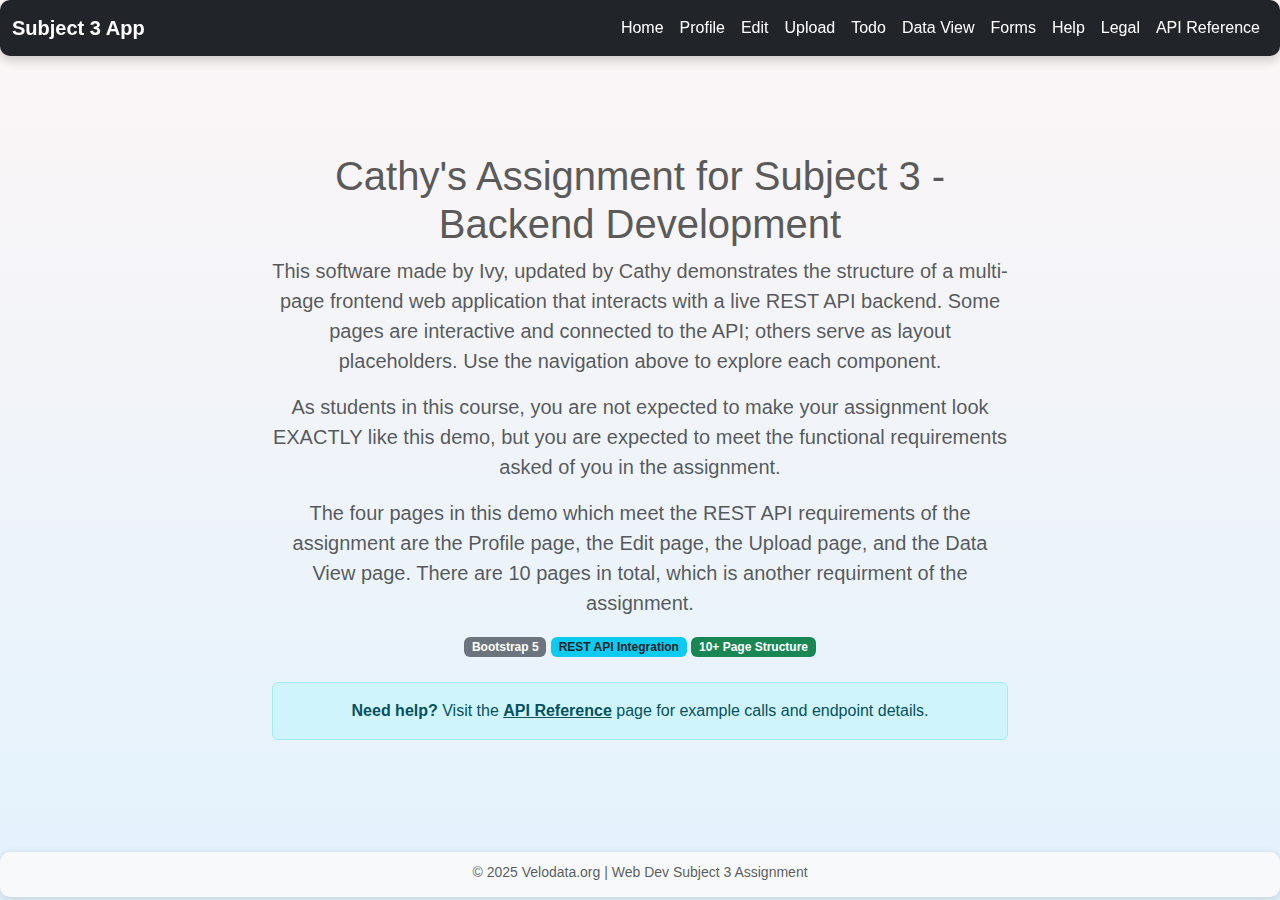
<file: index.html>
<!DOCTYPE html>
<html lang="en">
<head>
  <meta charset="UTF-8">
  <meta name="viewport" content="width=device-width, initial-scale=1.0">
  <title>Web Dev Subject 3 Assignment Home</title>
  <link href="https://cdn.jsdelivr.net/npm/bootstrap@5.3.2/dist/css/bootstrap.min.css" rel="stylesheet">
<link rel="stylesheet" href="css/styles.css">
</head>
<body>

  <!-- Navbar -->
  <nav class="navbar navbar-expand-lg navbar-dark bg-dark">
    <div class="container-fluid">
      <a class="navbar-brand" href="#">Subject 3 App</a>
      <button class="navbar-toggler" type="button" data-bs-toggle="collapse" data-bs-target="#navbarNav" aria-controls="navbarNav" aria-expanded="false" aria-label="Toggle navigation">
        <span class="navbar-toggler-icon"></span>
      </button>
      <div class="collapse navbar-collapse" id="navbarNav">
        <ul class="navbar-nav ms-auto">
          <li class="nav-item"><a class="nav-link active" href="index.html">Home</a></li>
          <li class="nav-item"><a class="nav-link" href="profile.html">Profile</a></li>
          <li class="nav-item"><a class="nav-link" href="edit.html">Edit</a></li>
          <li class="nav-item"><a class="nav-link" href="upload.html">Upload</a></li>
          <li class="nav-item"><a class="nav-link" href="todo.html">Todo</a></li>
          <li class="nav-item"><a class="nav-link" href="data-view.html">Data View</a></li>
          <li class="nav-item"><a class="nav-link" href="forms.html">Forms</a></li>
          <li class="nav-item"><a class="nav-link" href="help.html">Help</a></li>
          <li class="nav-item"><a class="nav-link" href="legal.html">Legal</a></li>
          <li class="nav-item"><a class="nav-link" href="api.html">API Reference</a></li>
        </ul>
      </div>
    </div>
  </nav>

  <!-- Hero Section -->
  <section class="py-5 text-center container">
    <div class="row py-lg-5">
      <div class="col-lg-8 col-md-10 mx-auto">
        <h1 class="fw-light">Cathy's Assignment for Subject 3 - Backend Development</h1>
        <p class="lead text-muted">
          This software made by Ivy, updated by Cathy demonstrates the structure of a multi-page frontend web application that interacts with a live REST API backend. Some pages are interactive and connected to the API; others serve as layout placeholders. Use the navigation above to explore each component.
        </p>
        <p class="lead text-muted">
            As students in this course,  you are not expected to make your assignment look EXACTLY like this demo,  
            but you are expected to meet the functional requirements asked of you in the assignment.
        </p>
        <p class="lead text-muted">
            The four pages in this demo which meet the REST API requirements of the assignment are the Profile page, the Edit page,
            the Upload page,  and the Data View page.  There are 10 pages in total,  which is another requirment of the assignment.
        </p>
        <p><span class="badge bg-secondary">Bootstrap 5</span> <span class="badge bg-info text-dark">REST API Integration</span> <span class="badge bg-success">10+ Page Structure</span></p>
        <div class="alert alert-info mt-4">
          <strong>Need help?</strong> Visit the <a href="api.html" class="alert-link">API Reference</a> page for example calls and endpoint details.
        </div>
      </div>
    </div>
  </section>

  <!-- Footer -->
  <footer class="text-muted bg-light">
    <div class="text-center">
      <p class="mb-1">&copy; 2025 Velodata.org | Web Dev Subject 3 Assignment</p>
    </div>    
  </footer>

  <script src="https://cdn.jsdelivr.net/npm/bootstrap@5.3.2/dist/js/bootstrap.bundle.min.js"></script>
</body>
</html>
</file>
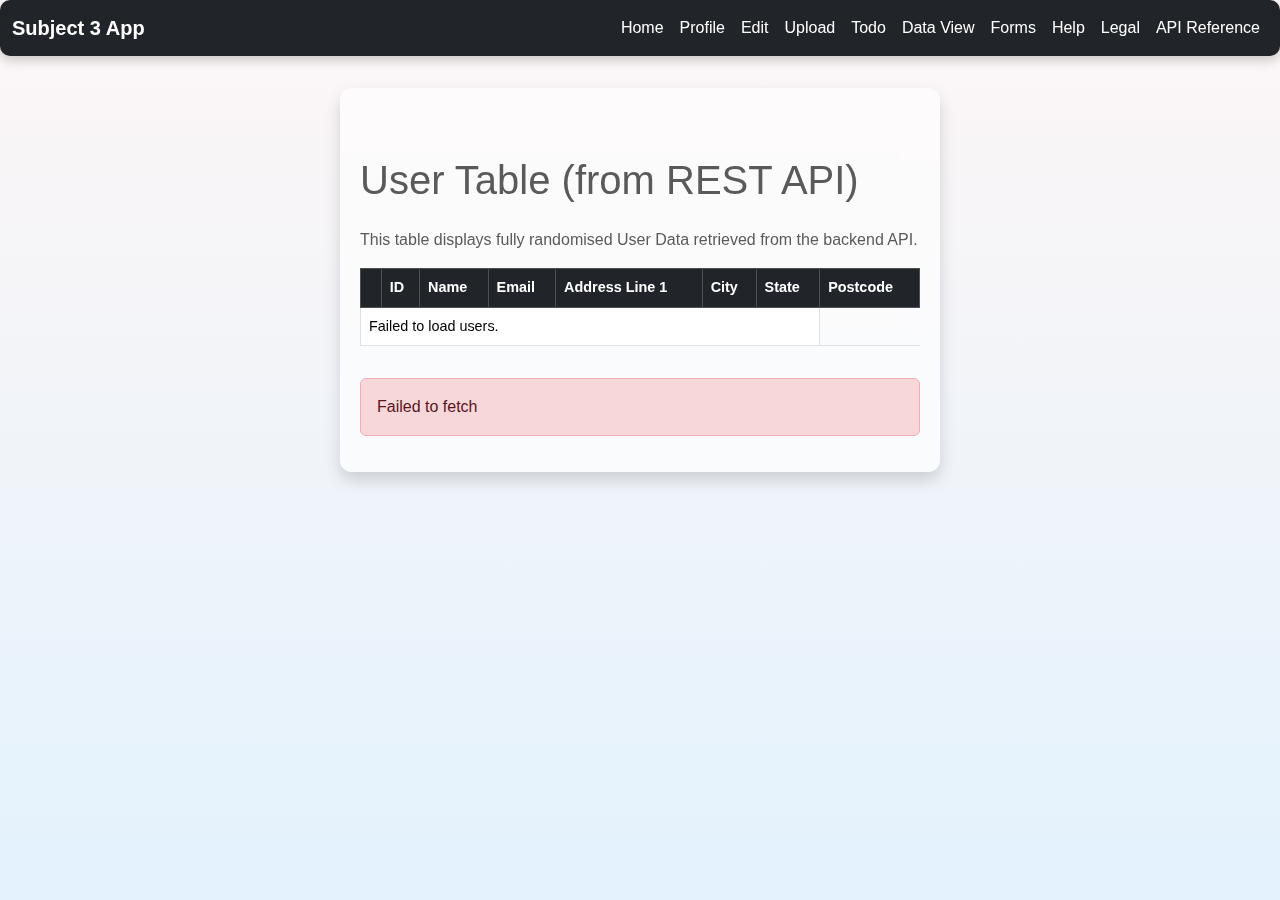
<file: data-view.html>
<!DOCTYPE html>
<html lang="en">

<head>
    <meta charset="UTF-8" />
    <meta name="viewport" content="width=device-width, initial-scale=1.0" />
    <title>Data View</title>
    <link href="https://cdn.jsdelivr.net/npm/bootstrap@5.3.2/dist/css/bootstrap.min.css" rel="stylesheet" />
<link rel="stylesheet" href="css/styles.css">
<style>
    .form-wrapper {
      max-width: 600px;
      margin: 0 auto;
    }
        table {
            font-size: 0.9rem;
        }
    </style>
</head>
<body>
  <!-- Navbar -->
  <nav class="navbar navbar-expand-lg navbar-dark bg-dark">
    <div class="container-fluid">
      <a class="navbar-brand" href="#">Subject 3 App</a>
      <button class="navbar-toggler" type="button" data-bs-toggle="collapse" data-bs-target="#navbarNav" aria-controls="navbarNav" aria-expanded="false" aria-label="Toggle navigation">
        <span class="navbar-toggler-icon"></span>
      </button>
      <div class="collapse navbar-collapse" id="navbarNav">
        <ul class="navbar-nav ms-auto">
          <li class="nav-item"><a class="nav-link" href="index.html">Home</a></li>
          <li class="nav-item"><a class="nav-link" href="profile.html">Profile</a></li>
          <li class="nav-item"><a class="nav-link" href="edit.html">Edit</a></li>
          <li class="nav-item"><a class="nav-link" href="upload.html">Upload</a></li>
          <li class="nav-item"><a class="nav-link" href="todo.html">Todo</a></li>
          <li class="nav-item"><a class="nav-link active" href="data-view.html">Data View</a></li>
          <li class="nav-item"><a class="nav-link" href="forms.html">Forms</a></li>
          <li class="nav-item"><a class="nav-link" href="help.html">Help</a></li>
          <li class="nav-item"><a class="nav-link" href="legal.html">Legal</a></li>
          <li class="nav-item"><a class="nav-link" href="api.html">API Reference</a></li>
        </ul>
      </div>
    </div>
  </nav>

    <!-- Page Content -->
    <div class="container text-start">
        <div class="form-wrapper">
            <h1 class="mb-4 mt-5">User Table (from REST API)</h1>
            <p>This table displays fully randomised User Data retrieved from the backend API.</p>

            <div class="table-responsive">
                <table class="table table-bordered table-hover align-middle">
                    <thead class="table-dark">
                        <tr>
                            <th></th>
                            <th>ID</th>
                            <th>Name</th>
                            <th>Email</th>
                            <th>Address Line 1</th>
                            <th>City</th>
                            <th>State</th>
                            <th>Postcode</th>
                        </tr>
                    </thead>
                    <tbody id="user-table-body">
                        <tr>
                            <td colspan="7">Loading...</td>
                        </tr>
                    </tbody>
                </table>
            </div>

            <div id="response-message" class="mt-3"></div>
        </div>
    </div>

    <script src="https://cdn.jsdelivr.net/npm/bootstrap@5.3.2/dist/js/bootstrap.bundle.min.js"></script>
    <script>
        const BASE_API_URL = 'https://mx.velodata.org/api/v2';
        const tbody = document.getElementById('user-table-body');
        const message = document.getElementById('response-message');

        fetch(`${BASE_API_URL}/teach/users`)
            .then(res => {
                if (!res.ok) throw new Error(`Error: ${res.status}`);
                return res.json();
            })
            .then(json => {
                const users = json.data;
                tbody.innerHTML = '';

                if (!users.length) {
                    tbody.innerHTML = '<tr><td colspan="7">No users found.</td></tr>';
                    return;
                }

                users.forEach(user => {
                    const attr = user.attributes;
                    const row = `
                        <tr>
                            <td>
                            ${attr.profile_image
                                                    ? `<img src="${attr.profile_image}" alt="Profile" style="width:70px; height:70px; object-fit:cover; border-radius:35px;">`
                                                    : '-'}
                            </td>
                            <td>${user.id}</td>
                            <td>${attr.name || '-'}</td>
                            <td>${attr.email || '-'}</td>
                            <td>${attr.address_1 || '-'}</td>
                            <td>${attr.city || '-'}</td>
                            <td>${attr.state || '-'}</td>
                            <td>${attr.postcode || '-'}</td>
                        </tr>`;

                    tbody.insertAdjacentHTML('beforeend', row);
                });
            })
            .catch(err => {
                tbody.innerHTML = '<tr><td colspan="7">Failed to load users.</td></tr>';
                message.innerHTML = `<div class="alert alert-danger">${err.message}</div>`;
            });
    </script>
<!-- Code injected by live-server -->
<script>
	// <![CDATA[  <-- For SVG support
	if ('WebSocket' in window) {
		(function () {
			function refreshCSS() {
				var sheets = [].slice.call(document.getElementsByTagName("link"));
				var head = document.getElementsByTagName("head")[0];
				for (var i = 0; i < sheets.length; ++i) {
					var elem = sheets[i];
					var parent = elem.parentElement || head;
					parent.removeChild(elem);
					var rel = elem.rel;
					if (elem.href && typeof rel != "string" || rel.length == 0 || rel.toLowerCase() == "stylesheet") {
						var url = elem.href.replace(/(&|\?)_cacheOverride=\d+/, '');
						elem.href = url + (url.indexOf('?') >= 0 ? '&' : '?') + '_cacheOverride=' + (new Date().valueOf());
					}
					parent.appendChild(elem);
				}
			}
			var protocol = window.location.protocol === 'http:' ? 'ws://' : 'wss://';
			var address = protocol + window.location.host + window.location.pathname + '/ws';
			var socket = new WebSocket(address);
			socket.onmessage = function (msg) {
				if (msg.data == 'reload') window.location.reload();
				else if (msg.data == 'refreshcss') refreshCSS();
			};
			if (sessionStorage && !sessionStorage.getItem('IsThisFirstTime_Log_From_LiveServer')) {
				console.log('Live reload enabled.');
				sessionStorage.setItem('IsThisFirstTime_Log_From_LiveServer', true);
			}
		})();
	}
	else {
		console.error('Upgrade your browser. This Browser is NOT supported WebSocket for Live-Reloading.');
	}
	// ]]>
</script>
</body>

</html>
</file>
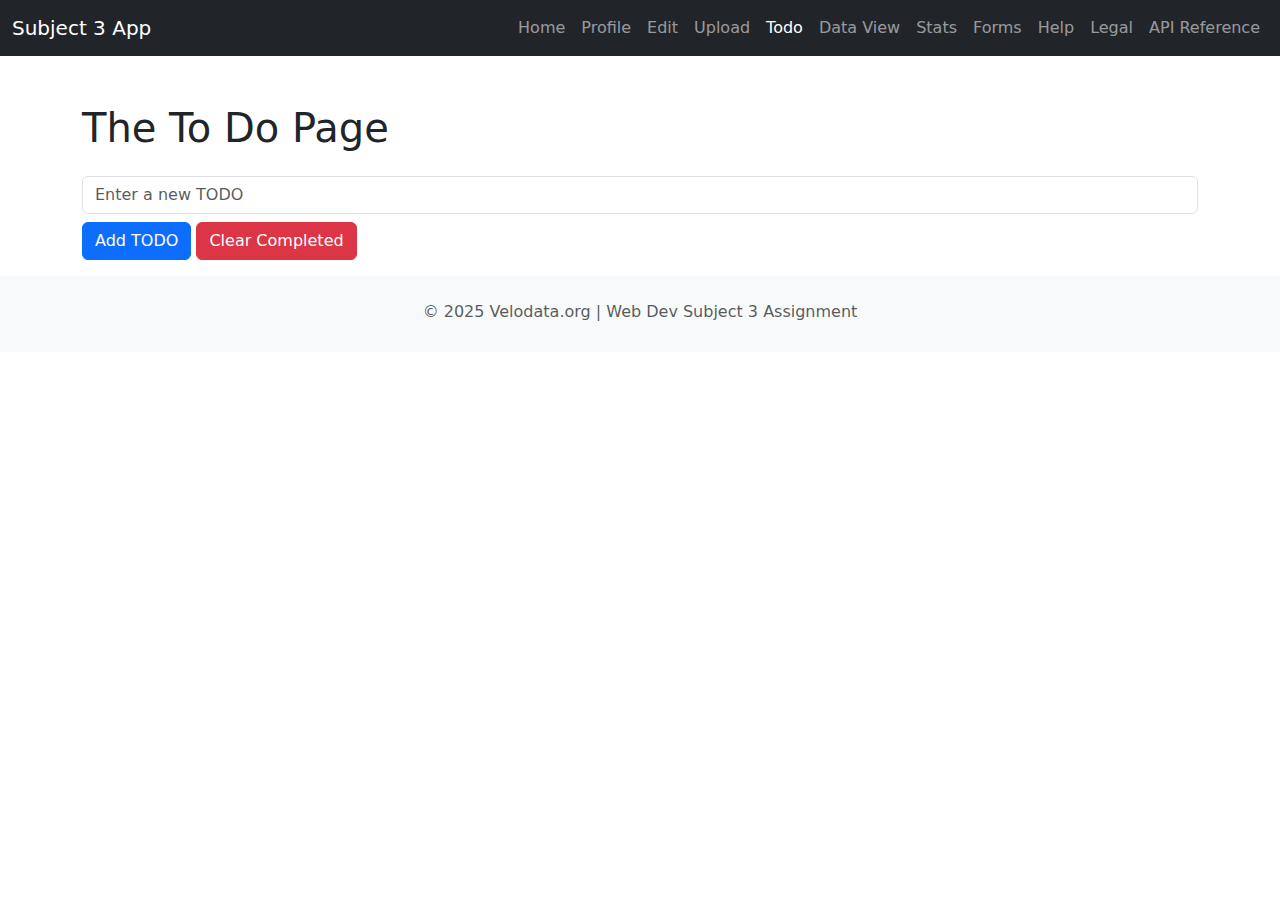
<file: todo.html>
<!DOCTYPE html>
<html lang="en">
<head>
  <meta charset="UTF-8" />
  <meta name="viewport" content="width=device-width, initial-scale=1.0">
  <title>To Do Page</title>
  <link href="https://cdn.jsdelivr.net/npm/bootstrap@5.3.2/dist/css/bootstrap.min.css" rel="stylesheet"/>
</head>
<body>
  <!-- Navbar -->
  <nav class="navbar navbar-expand-lg navbar-dark bg-dark">
    <div class="container-fluid">
      <a class="navbar-brand" href="#">Subject 3 App</a>
      <button class="navbar-toggler" type="button" data-bs-toggle="collapse" data-bs-target="#navbarNav">
        <span class="navbar-toggler-icon"></span>
      </button>
      <div class="collapse navbar-collapse" id="navbarNav">
        <ul class="navbar-nav ms-auto">
          <li class="nav-item"><a class="nav-link" href="index.html">Home</a></li>
          <li class="nav-item"><a class="nav-link" href="profile.html">Profile</a></li>
          <li class="nav-item"><a class="nav-link" href="edit.html">Edit</a></li>
          <li class="nav-item"><a class="nav-link" href="upload.html">Upload</a></li>
          <li class="nav-item"><a class="nav-link active" href="todo.html">Todo</a></li>
          <li class="nav-item"><a class="nav-link" href="data-view.html">Data View</a></li>
          <li class="nav-item"><a class="nav-link" href="stats.html">Stats</a></li>
          <li class="nav-item"><a class="nav-link" href="forms.html">Forms</a></li>
          <li class="nav-item"><a class="nav-link" href="help.html">Help</a></li>
          <li class="nav-item"><a class="nav-link" href="legal.html">Legal</a></li>
          <li class="nav-item"><a class="nav-link" href="api.html">API Reference</a></li>
        </ul>
      </div>
    </div>
  </nav>

  <!-- Page Content -->
  <div class="container text-start">
    <div class="form-wrapper">
      <h1 class="mb-4 mt-5">The To Do Page</h1>
      <p id="status-message"></p>
      <div id="loading" style="display: none;">Loading...</div>
      <input type="text" id="todo-input" placeholder="Enter a new TODO" class="form-control mb-2">
      <button id="add-todo" class="btn btn-primary">Add TODO</button>
      <button id="clear-completed" class="btn btn-danger">Clear Completed</button>
      <ul id="todo-list" class="list-group mt-3"></ul>
    </div>
  </div>

  <!-- Footer -->
  <footer class="text-muted py-4 bg-light">
    <div class="container text-center">
      <p class="mb-1">&copy; 2025 Velodata.org | Web Dev Subject 3 Assignment</p>
    </div>
  </footer>

  <script src="todoscript.js" defer></script>
  <script src="https://cdn.jsdelivr.net/npm/bootstrap@5.3.2/dist/js/bootstrap.bundle.min.js" defer></script>
</body>
</html>
</file>
<file: css/styles.css>
/* General Styles */
html, body {
    height: 100%;
    margin: 0;
    padding: 0;
    font-family: 'Poppins', sans-serif;
    background: linear-gradient(to bottom, #fdf6f6, #b5d9f3);
    background-attachment: fixed; /* Keeps it static on scroll */
    color: #5a5a5a;
}

/* Ensure containers stretch to full height */
.container {
    padding-top: 2rem;
    padding-bottom: 2rem;
}

/* General Page Background */
body {
    min-height: 100vh;
    margin: 0;
    padding: 0;
    font-family: 'Poppins', sans-serif;
    background: linear-gradient(to bottom, #fdf6f6, #e3f2fd);
    color: #5a5a5a;
}

/* Navbar Styling */
.navbar {
    background: rgba(180, 143, 255, 0.8); /* Soft lavender */
    backdrop-filter: blur(10px);
    border-radius: 10px;
    box-shadow: 0 4px 12px rgba(0, 0, 0, 0.2);
}

.navbar-brand {
    font-weight: bold;
    color: white !important;
    font-size: 20px;
}

.navbar-nav .nav-link {
    color: #fff !important;
    transition: all 0.3s ease-in-out;
}

.navbar-nav .nav-link:hover {
    color: #ffe0f0 !important; /* Soft pink */
    transform: scale(1.08);
}

/* Form Wrapper (Legal Page) */
.form-wrapper {
    background: rgba(255, 255, 255, 0.6);
    backdrop-filter: blur(15px);
    padding: 20px;
    border-radius: 12px;
    box-shadow: 0px 8px 16px rgba(0, 0, 0, 0.15);
}

/* Footer */
footer {
    background: rgba(245, 245, 245, 0.9);
    padding: 5px; /* Reduce padding */
    text-align: center;
    font-size: 12px; /* Make text slightly smaller */
    box-shadow: 0px 2px 8px rgba(0, 0, 0, 0.15); /* Subtle shadow */
}


/* Page Wrapper */
.form-wrapper {
    background: rgba(255, 255, 255, 0.6);
    backdrop-filter: blur(15px);
    padding: 20px;
    border-radius: 12px;
    box-shadow: 0px 8px 16px rgba(0, 0, 0, 0.15);
}

/* Buttons */
button {
    padding: 10px 15px;
    border: none;
    border-radius: 8px;
    font-weight: bold;
    transition: all 0.3s ease;
}

#add-todo {
    background: #ffafcc;
    color: white;
}

#clear-completed {
    background: #b39ddb;
    color: white;
}

button:hover {
    transform: scale(1.05);
    box-shadow: 0 4px 10px rgba(0, 0, 0, 0.2);
}

/* Input Field */
#todo-input {
    border: 2px solid #ce93d8;
    border-radius: 8px;
    padding: 10px;
    width: 100%;
    transition: 0.3s ease;
}

#todo-input:focus {
    border-color: #f48fb1;
    outline: none;
    box-shadow: 0px 4px 10px rgba(0, 0, 0, 0.2);
}

/* Todo List */
#todo-list {
    list-style: none;
    padding: 0;
}

#todo-list li {
    background: rgba(255, 255, 255, 0.8);
    padding: 10px;
    margin-bottom: 8px;
    border-radius: 8px;
    box-shadow: 0px 4px 10px rgba(0, 0, 0, 0.1);
    transition: 0.3s ease;
}

#todo-list li.completed {
    text-decoration: line-through;
    color: #888;
}

/* Footer */
footer {
    background: rgba(245, 245, 245, 0.9);
    padding: 10px;
    text-align: center;
    font-size: 14px;
    border-radius: 10px;
}

pre {
    white-space: pre-wrap;
    word-break: break-word;
    overflow-x: auto;
}

code {
    white-space: break-spaces;
}
</file>
